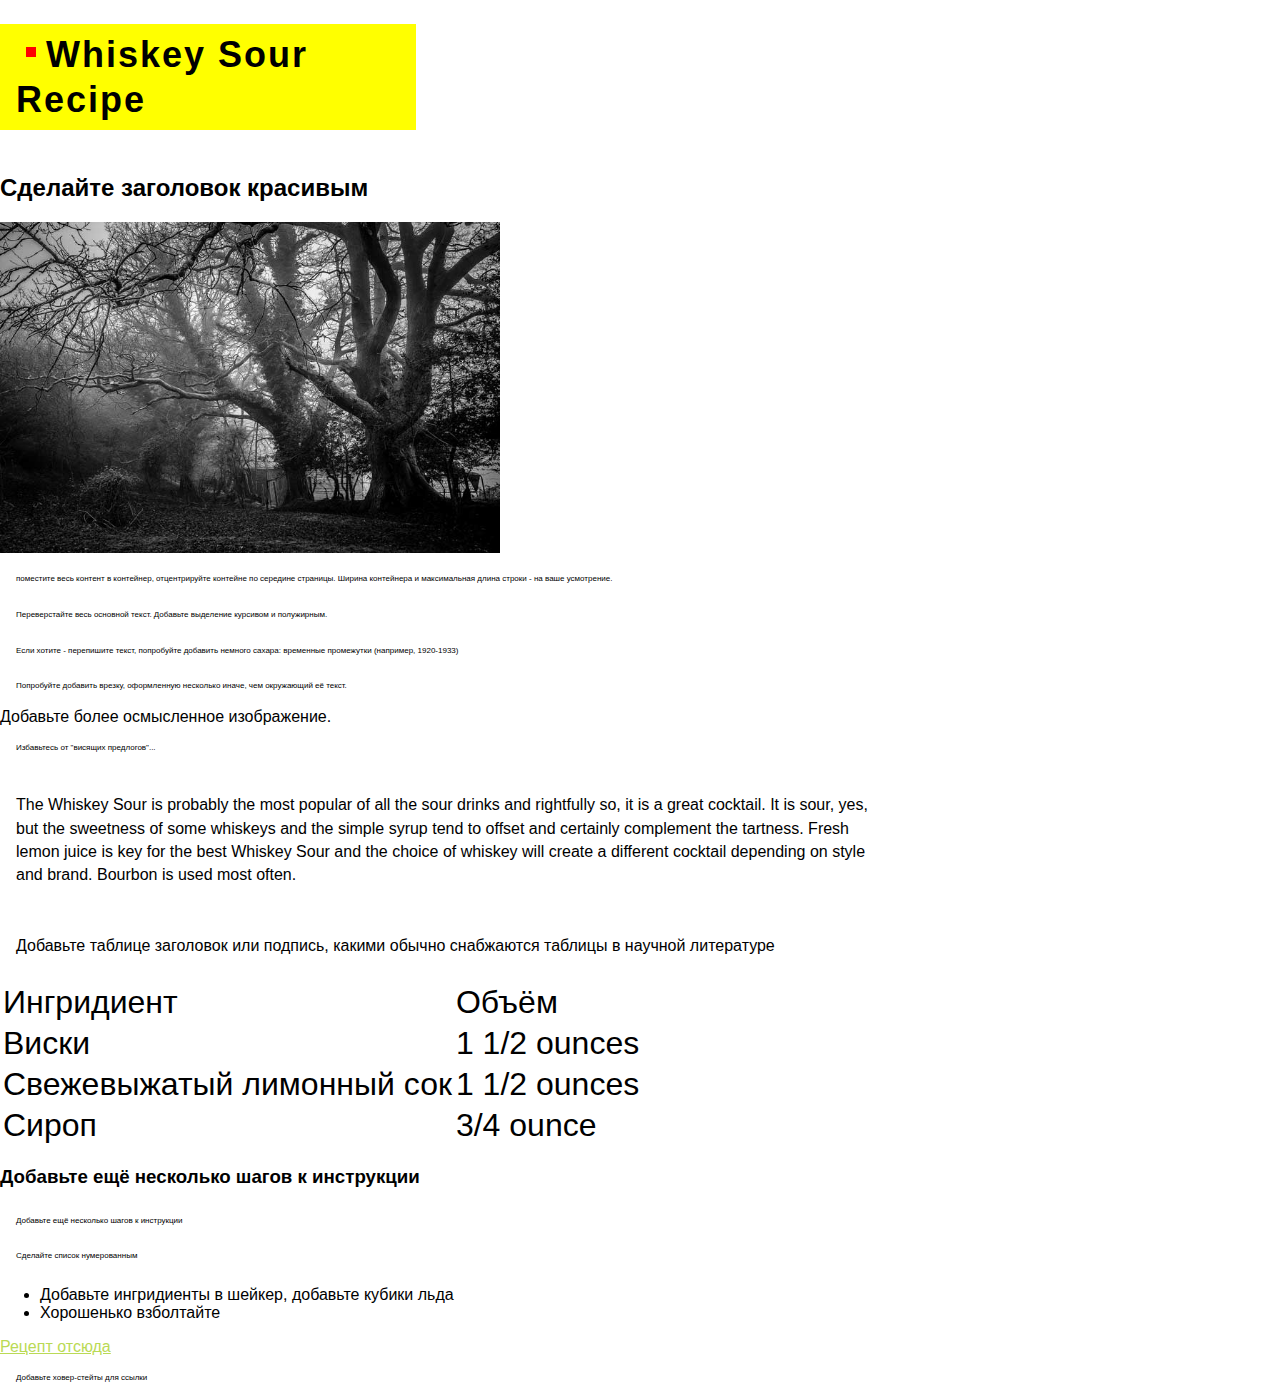
<file: creative-coding/01-intro/index.html>
<!-- Quite easily, type of a document -->
<!DOCTYPE html>

<!-- Main container -->
<html lang="ru">

<!-- Head part. Basically, invisible, all the meta and tech info goes here -->
<head>

  <!-- character set -->
  <meta charset="UTF-8">

  <!-- Page title, appears on a browser tab and in search engine results -->
  <title>Домашнее задание №1</title>

  <!-- Investigate how this works -->
  <!-- We've included styles directly  -->
  <link rel="stylesheet" href="css/styles.css">

  <!-- What is this? -->

  <!-- Contains meta words that describe your content best -->
  <meta content="Key words">

</head>

<!-- Content part -->
<body>

  <h1>Whiskey Sour Recipe</h1>
  <h2>Сделайте заголовок красивым</h3>
  <img src="img/picture.jpg" alt="Picture">
  <p>поместите весь контент в контейнер, отцентрируйте контейне по середине страницы. Ширина контейнера и максимальная длина строки - на ваше усмотрение.
  <p>
    Переверстайте весь основной текст. Добавьте выделение курсивом и полужирным.
  </p>
  <p>
    Если хотите - перепишите текст, попробуйте добавить немного сахара: временные промежутки (например, 1920-1933)
  </p>
  <p>
    Попробуйте добавить врезку, оформленную несколько иначе, чем окружающий её текст.
  </p>
  <span>
    Добавьте более осмысленное изображение.
  </span>
  <p>Избавьтесь от "висящих предлогов"...</p>

  <div class="b-holder">
    <p>
      The Whiskey Sour is probably the most popular of all the sour drinks and rightfully so, it is a great cocktail. It is sour, yes, but the sweetness of some whiskeys and the simple syrup tend to offset and certainly complement the tartness.

      Fresh lemon juice is key for the best Whiskey Sour and the choice of whiskey will create a different cocktail depending on style and brand. Bourbon is used most often.
    </p>
  </div>

  <div class="b-holder">
    <p>Добавьте таблице заголовок или подпись, какими обычно снабжаются таблицы в научной литературе</p>
    <table>
      <thead>
        <tr>
          <td>Ингридиент</td>
          <td>Объём</td>
        </tr>
      </thead>
      <tbody>
        <tr>
          <td>Виски</td>
          <td>1 1/2 ounces</td>
        </tr>
        <tr>
          <td>Свежевыжатый лимонный сок</td>
          <td>1 1/2 ounces</td>
        </tr>
        <tr>
          <td>Сироп</td>
          <td>3/4 ounce</td>
        </tr>
      </tbody>
    </table>
  </div>

  <div class="b-steps">
    <h3>Добавьте ещё несколько шагов к инструкции</h3>
    <p ident='steps'>Добавьте ещё несколько шагов к инструкции</p>
    <p ident='steps'>Сделайте список нумерованным</p>
    <ul>
      <li>Добавьте ингридиенты в шейкер, добавьте кубики льда</li>
      <li>Хорошенько взболтайте</li>
    </ul>
  </div>

  <!-- A link -->
  <a href="http://cocktails.about.com/od/w/r/whsky_sr_cktl.htm">
    Рецепт отсюда
  </a>
  <p>Добавьте ховер-стейты для ссылки</p>


</body>
</html>
</file>
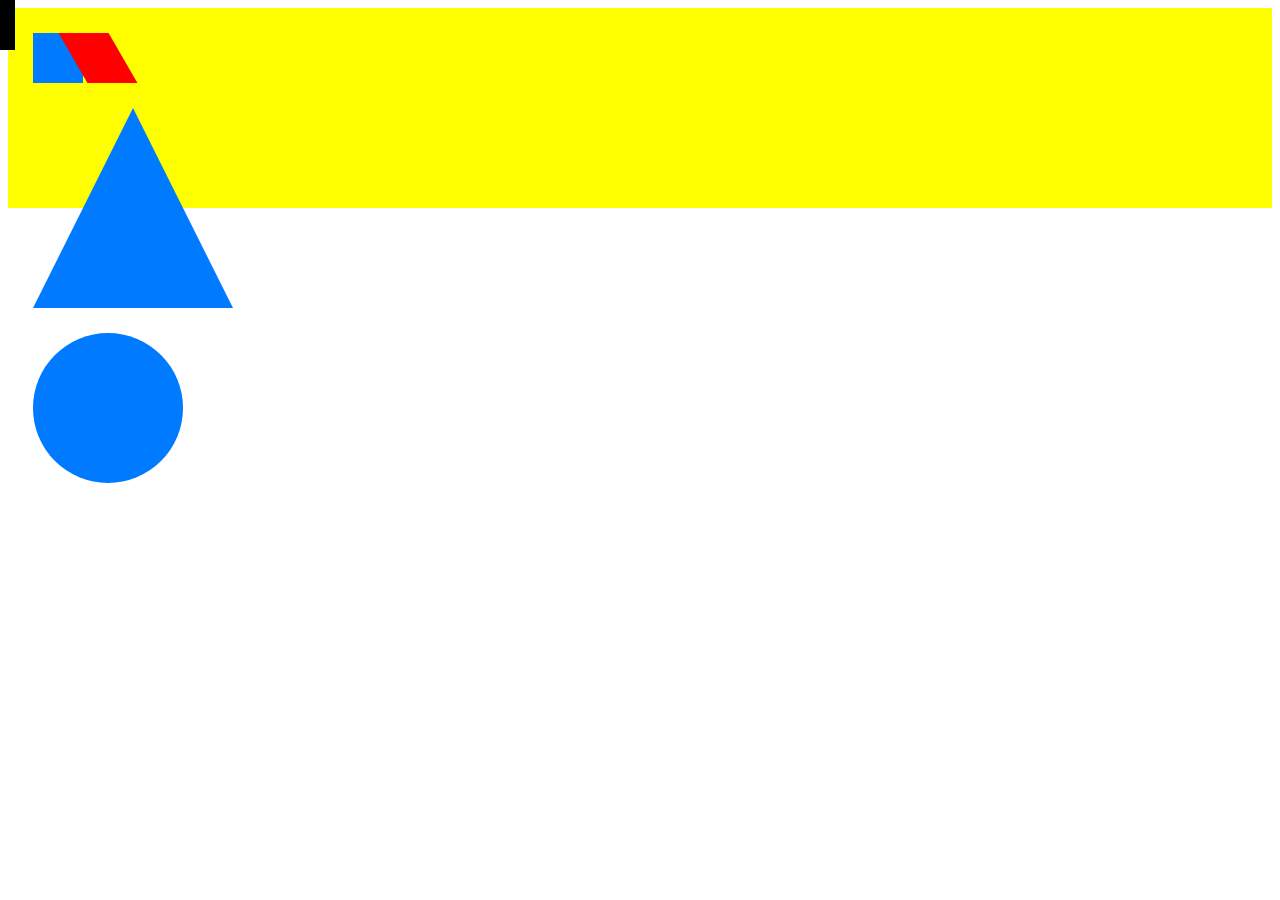
<file: creative-coding/02-space/index.html>
<!DOCTYPE html>
<html lang="en">

<head>
  <meta charset="UTF-8">
  <title>Shapes, form, and space</title>
  <link rel="stylesheet" href="styles/style.css">
</head>

<body>

  <div class="b-holder">
      <div class="b-fix"></div>
      <div class="b-object rect"></div>
      <div class="b-object rect m-skew"></div>
      <div class="b-object triangle"></div>
      <div class="b-object circle"></div>
  </div>

</body>

</html>
</file>
<file: creative-coding/01-intro/css/styles.css>
/* basic usage of font-face */
@font-face {
  font-family: "Bitstream Vera Serif Bold";
  src: url("https://mdn.mozillademos.org/files/2468/VeraSeBd.ttf");
}

* {
  font-family: "Bitstream Vera Serif Bold", Helvetica, Arial, sans-serif;
}


body {
  margin: 0;
}

h1
.b-holder {
  float: left;
  /*margin: 0!important;*/
  /*padding: 0!important;*/
  box-sizing: border-box;
}

h1 {
  font-size: 36px;
  letter-spacing: 2px;
  line-height: 1.25;
  padding: 8px 16px;
  transition: color 0.75s ease-in-out;
  display: inline-block;
  background-color: yellow;
  width: 30%;
}
h1:hover {
  color: #f00;
}
/* Постарайтесь разобраться, как это работает */
h1::before {
  content: '';
  display: inline-block;
  width: 10px;
  height: 10px;
  background: #f00;
  margin: 10px;
}

.b-holder {
  width: 70%;
  font-size: 32px;
  display: inline-block;
}

p {font-size: 0.5em;line-height: 1.45;/*padding: 0.5em 1em;*/padding: 8px 16px;
}

a {
  color: #bada55;
}

a:visited,
a:hover
{
  color: #282828;
}

img {
  width: 500px;
}
</file>
<file: creative-coding/02-space/styles/style.css>
.b-holder {
    position: relative;
    display: inline-block;
    width: 100%;
    height: 200px;
    background: yellow;
}
.b-fix {
    display: table;
    width: 30px;
    height: 50px;
    background: black;
    position: fixed;
    top: 0;
    left: 0;
    bottom: 0;
    right: 0;
    z-index: 999;
    margin-left: -15px;
}
.b-object {
    margin: 25px;
}

.b-object.rect {
    width: 50px;
    height: 50px;
    background: #007bff;
}

.m-skew {
    background: red!important;
    transform: skewX(30deg);
    /*margin-top: -50px;*/
    position: absolute;
    top: 0;
    left: 40px;
    z-index: 10;
}

.b-object.triangle {
    width: 0;
    height: 0;
    border-style: solid;
    border-width: 0 100px 200px 100px;
    border-color: transparent transparent #007bff transparent;
}

.b-object.circle {
    width: 150px;
    height: 150px;
    border-radius: 75px;
    background: #007bff;
}
</file>
